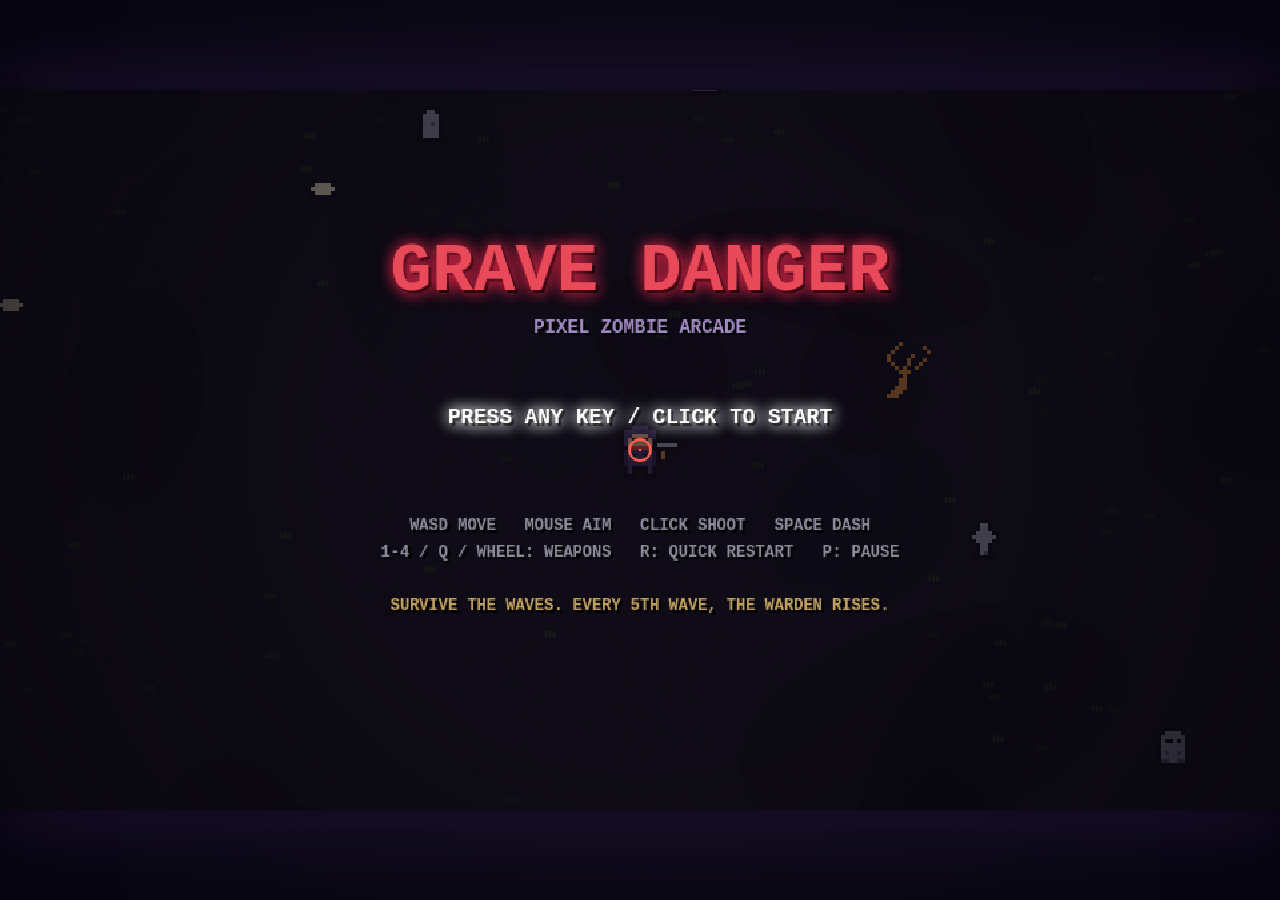
<file: index.html>
<!DOCTYPE html>
<html lang="en">
<head>
<meta charset="UTF-8">
<meta name="viewport" content="width=device-width, initial-scale=1.0">
<title>GRAVE DANGER — Pixel Zombie Arcade</title>
<link rel="stylesheet" href="style.css">
</head>
<body>
<div id="wrap">
  <canvas id="game" width="960" height="540"></canvas>
</div>
<script src="js/util.js"></script>
<script src="js/audio.js"></script>
<script src="js/sprites.js"></script>
<script src="js/entities.js"></script>
<script src="js/game.js"></script>
</body>
</html>
</file>
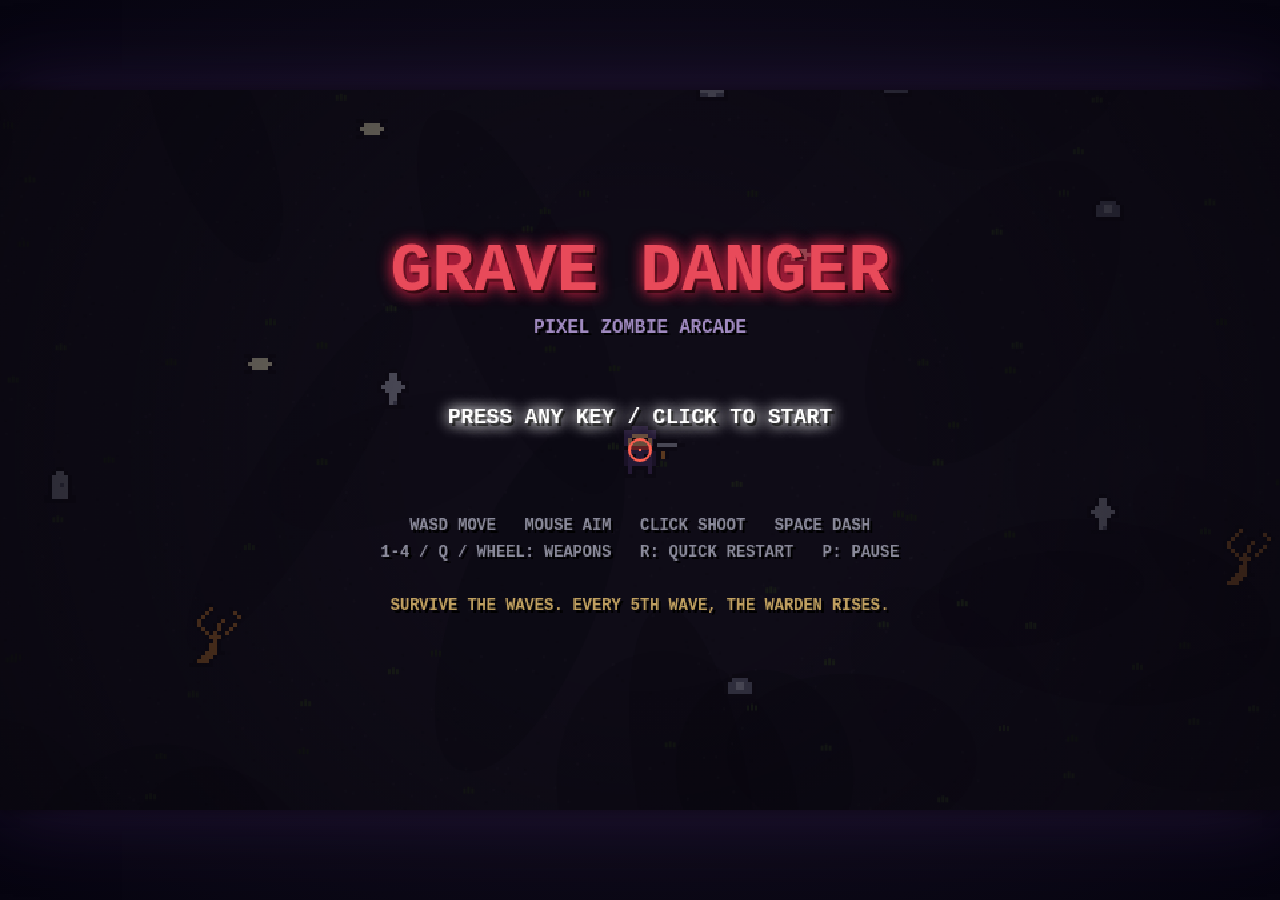
<file: test/scenario.html>
<!DOCTYPE html>
<html lang="en">
<head>
<meta charset="UTF-8">
<title>SCENARIO</title>
<link rel="stylesheet" href="../style.css">
<script>
window.onerror = function (m, s, l, c, e) {
  document.title = 'ERR: ' + m + ' @' + s + ':' + l;
  return false;
};
</script>
</head>
<body>
<div id="wrap">
  <canvas id="game" width="960" height="540"></canvas>
</div>
<script src="../js/util.js"></script>
<script src="../js/audio.js"></script>
<script src="../js/sprites.js"></script>
<script src="../js/entities.js"></script>
<script src="../js/game.js"></script>
<script>
// --- scenario driver: sets up a specific game state for screenshots ---
(function () {
  const q = new URLSearchParams(location.search);
  const scene = q.get('scene') || 'title';
  function aimAt(wx, wy) {
    G.input.mx = wx - G.game.cam.x;
    G.input.my = wy - G.game.cam.y;
  }
  setTimeout(function () {
    if (scene === 'title') return;
    G.game.reset();
    G.game.player.giveWeapon('shotgun');
    G.game.player.giveWeapon('smg');
    G.game.player.giveWeapon('rifle');
    if (scene === 'play') {
      G.game.startWave(4);
      G.game.score = 3420;
      G.game.combo = 12; G.game.comboT = 2.4;
      G.game.player.hp = 68;
      G.game.player.selectWeapon('shotgun');
      G.game.player.x = 800; G.game.player.y = 620;
      G.game.cam.x = 320; G.game.cam.y = 340;
      for (let i = 0; i < 6; i++) {
        G.game.spawnZombie(['shambler', 'runner', 'spitter', 'shambler', 'runner', 'brute'][i],
          1050 + (i % 3) * 80, 820 + Math.floor(i / 3) * 90);
      }
      for (const z of G.game.zombies) { z.state = 'walk'; z.t = 1; }
      G.game.pickups.push(new Pickup(900, 760, 'ammo'));
      G.game.pickups.push(new Pickup(1240, 900, 'crate'));
      G.game.pickups.push(new Pickup(700, 980, 'hp'));
      aimAt(1120, 840);
    } else if (scene === 'boss1' || scene === 'boss3') {
      G.game.startWave(5);
      const b = G.game.boss;
      if (scene === 'boss3') {
        b.phase = 3; b.hp = b.maxHp * 0.25; b.state = 'idle'; b.t = 0.4; b.invuln = false;
      } else {
        b.t = 0.05; // nearly risen
      }
      // stand near the boss so the camera frames the tombstone
      G.game.player.x = b.x + 300; G.game.player.y = b.y + 60;
      G.game.cam.x = U.clamp(b.x - 200, 0, G.game.world.w - 960);
      G.game.cam.y = U.clamp(b.y - 210, 0, G.game.world.h - 540);
      G.game.player.hp = 55;
      G.game.score = 7200; G.game.combo = 9; G.game.comboT = 2;
      for (let i = 0; i < 4; i++) {
        G.game.spawnZombie('runner', b.x + 90 + i * 30, b.y + 90 + i * 20);
      }
      G.game.spawnZombie('shambler', b.x + 380, b.y + 200);
      for (const z of G.game.zombies) { z.state = 'walk'; z.t = 1; }
      aimAt(b.x, b.y);
      // make some boss hazards visible for the shot
      for (let i = 0; i < 6; i++) {
        G.game.ebullets.push(new Bullet(b.x, b.y - 10, i * 1.1, 60, 12, { hostile: true, sprite: G.SPR.bone, r: 6, life: 8, spin: 8 }));
      }
      G.game.player.iframes = 0;
    } else if (scene === 'upgrade') {
      G.game.score = 5100;
      G.game.openUpgrades();
    }
  }, 120);
})();
</script>
</body>
</html>
</file>
<file: style.css>
html, body {
  margin: 0;
  padding: 0;
  background: #0a0810;
  height: 100%;
  overflow: hidden;
  user-select: none;
  -webkit-user-select: none;
}
#wrap {
  position: fixed;
  inset: 0;
  display: flex;
  align-items: center;
  justify-content: center;
  background: radial-gradient(ellipse at center, #161022 0%, #060410 100%);
}
canvas {
  image-rendering: pixelated;
  image-rendering: crisp-edges;
  cursor: none;
  background: #12101a;
  box-shadow: 0 0 80px rgba(90, 50, 140, 0.28), 0 0 12px rgba(0,0,0,0.9);
}
</file>
